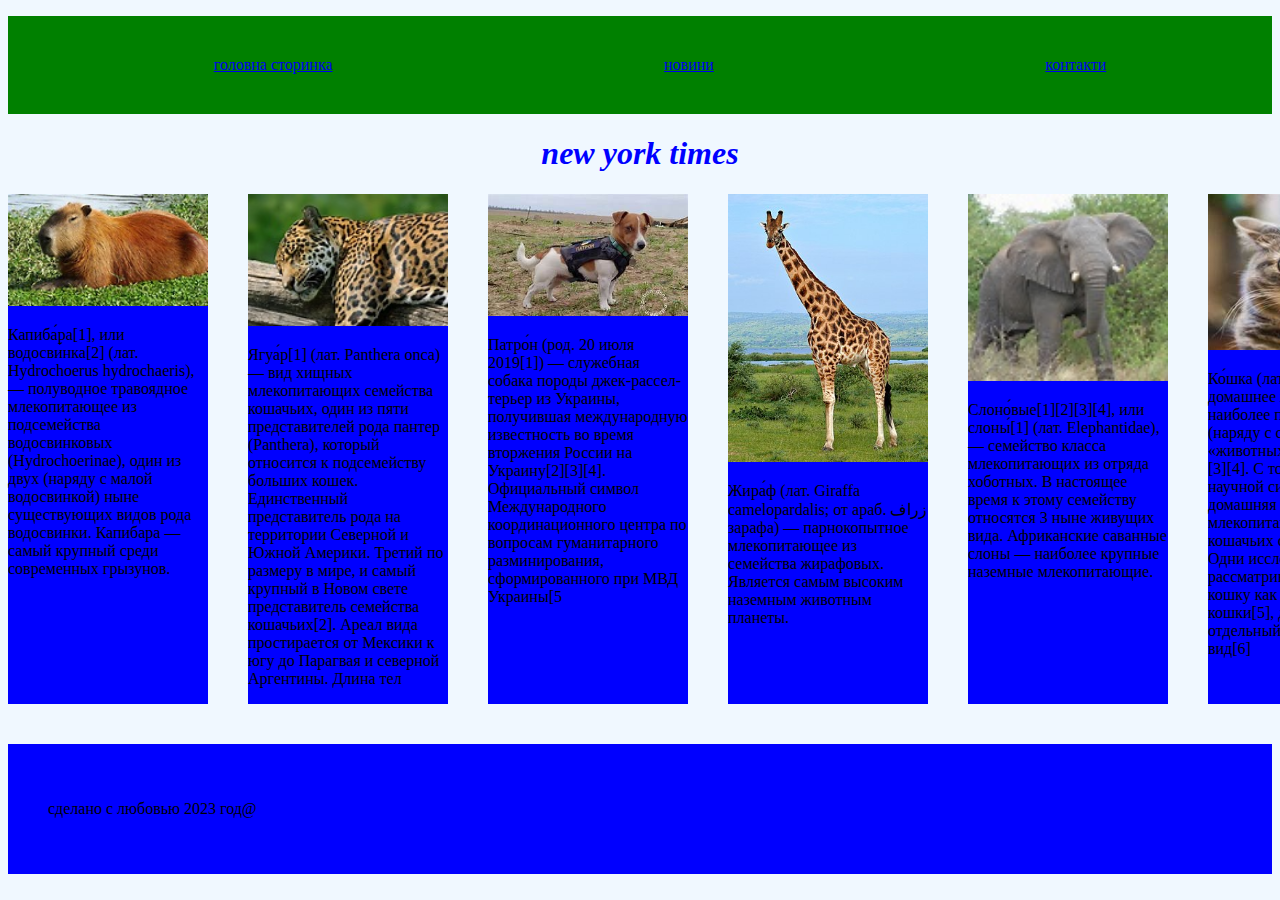
<file: lesson9/index.html>
<!DOCTYPE html>
<html lang="en">
<head>
    <meta charset="UTF-8">
    <meta name="viewport" content="width=device-width, initial-scale=1.0">
    <title>газета</title>
    <link rel="stylesheet" href="style.css">
</head>
<body>
   
<header>
    <ul class="list">
        <li class="item">
            <a href="./index.html">головна сторинка</a>
        </li>
        <li class="item">
            <a href="./news.html">новини</a>
        </li>
        <li class="item">
            <a href="./contact.html">контакти</a>
        </li>
    </ul>
</header>
<main>
    <div>
        <h1>new york times</h1>
    </div> 
        <div class="wrapper">
            <div class="box">
                <img src="img/1.jpg" alt="capybara">
                <p>Капиба́ра[1], или водосви́нка[2] (лат. Hydrochoerus hydrochaeris), — полуводное травоядное млекопитающее из подсемейства водосвинковых (Hydrochoerinae), один из двух (наряду с малой водосвинкой) ныне существующих видов рода водосвинки. Капибара — самый крупный среди современных грызунов. </p>
            </div>
            <div class="box">
                <img src="img/2.jpg" alt="jaguar">
                <p>Ягуа́р[1] (лат. Panthera onca) — вид хищных млекопитающих семейства кошачьих, один из пяти представителей рода пантер (Panthera), который относится к подсемейству больших кошек. Единственный представитель рода на территории Северной и Южной Америки. Третий по размеру в мире, и самый крупный в Новом свете представитель семейства кошачьих[2]. Ареал вида простирается от Мексики к югу до Парагвая и северной Аргентины.
    
                    Длина тел</p>
            </div>
            <div class="box">
                <img src="img/3.jpg" alt="patron">
                <p>Патро́н (род. 20 июля 2019[1]) — служебная собака породы джек-рассел-терьер из Украины, получившая международную известность во время вторжения России на Украину[2][3][4]. Официальный символ Международного координационного центра по вопросам гуманитарного разминирования, сформированного при МВД Украины[5</p>
            </div>
            <div class="box">
                <img src="img/4.jpg" alt="жирав">
                <p>Жира́ф (лат. Giraffa camelopardalis; от араб. زراف зарафа) — парнокопытное млекопитающее из семейства жирафовых. Является самым высоким наземным животным планеты. </p>
                
            </div>
            <div class="box">
                <img src="img/5.jpg" alt="clon">
                <p>Слоно́вые[1][2][3][4], или слоны́[1] (лат. Elephantidae), — семейство класса млекопитающих из отряда хоботных. В настоящее время к этому семейству относятся 3 ныне живущих вида. Африканские саванные слоны — наиболее крупные наземные млекопитающие. </p>
            </div>
            <div class="box">
                <img src="img/6.jpg" alt="cat">
                <p>Ко́шка (лат. Felis catus) — домашнее животное, одно из наиболее популярных[1] (наряду с собакой) «животных-компаньонов»[2][3][4].
    
                    С точки зрения научной систематики, домашняя кошка — млекопитающее семейства кошачьих отряда хищных. Одни исследователи рассматривают домашнюю кошку как подвид дикой кошки[5], другие — как отдельный биологический вид[6]</p>
            </div>
        </div>
</main>
<footer class="footer">
    <p>сделано с любовью 2023 год@</p>
</footer>
</body>
</html>
</file>
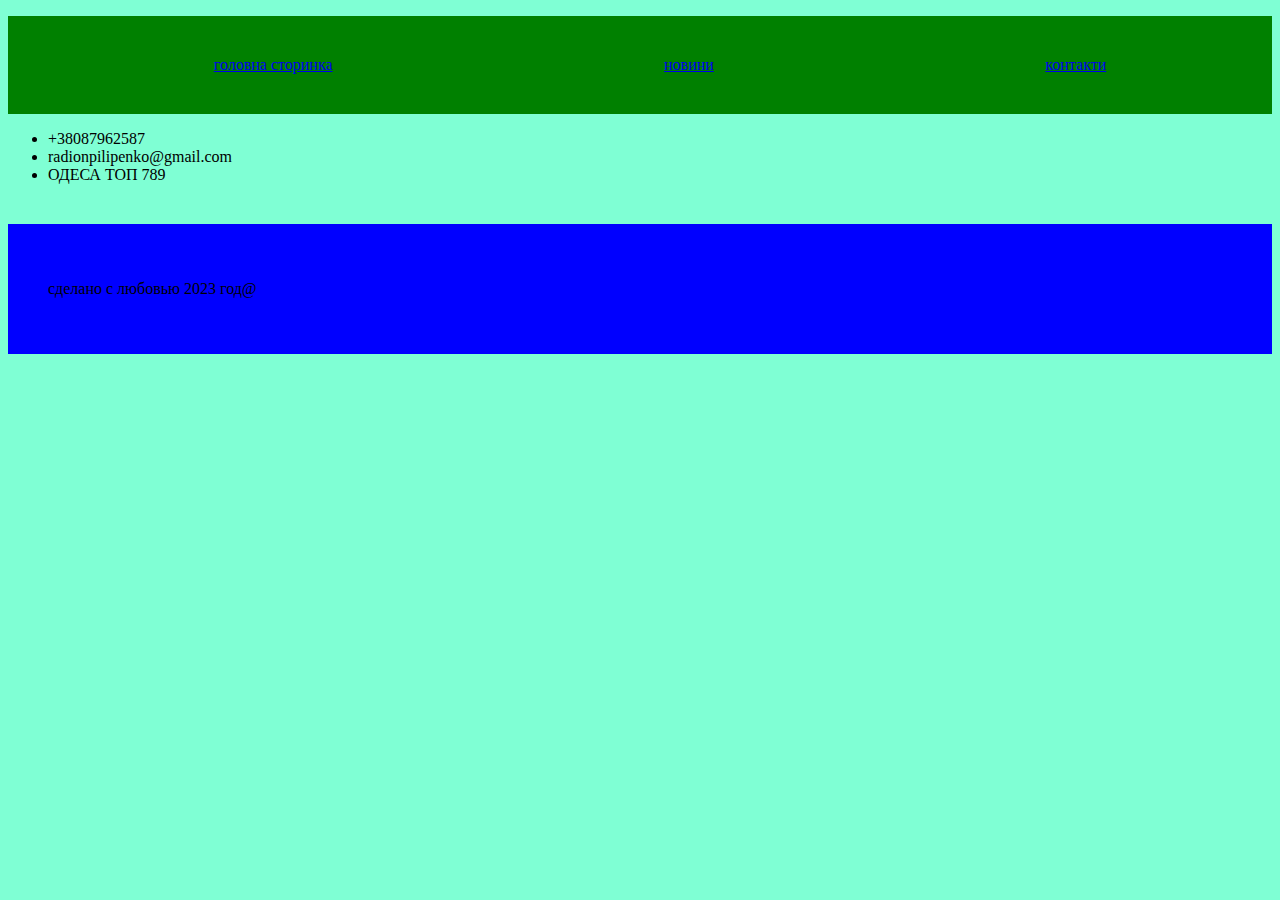
<file: lesson9/contact.html>
<!DOCTYPE html>
<html lang="en">
<head>
    <meta charset="UTF-8">
    <meta http-equiv="X-UA-Compatible" content="IE=edge">
    <meta name="viewport" content="width=device-width, initial-scale=1.0">
    <title>Contact</title>
    <link rel="stylesheet" href="style.css">
</head>
<body class="contact">
    <header>
        <ul class="list">
            <li class="item">
                <a href="./index.html">головна сторинка</a>
            </li>
            <li class="item">
                <a href="./news.html">новини</a>
            </li>
            <li class="item">
                <a href="./contact.html">контакти</a>
            </li>
        </ul>
    </header>

<main>
<ul>
    <li>+38087962587</li>
    <li>radionpilipenko@gmail.com</li>
    <li>ОДЕСА ТОП 789</li>
</ul>
</main>

    <footer class="footer">
        <p>сделано с любовью 2023 год@</p>
    </footer>   
</body>
</html>
</file>
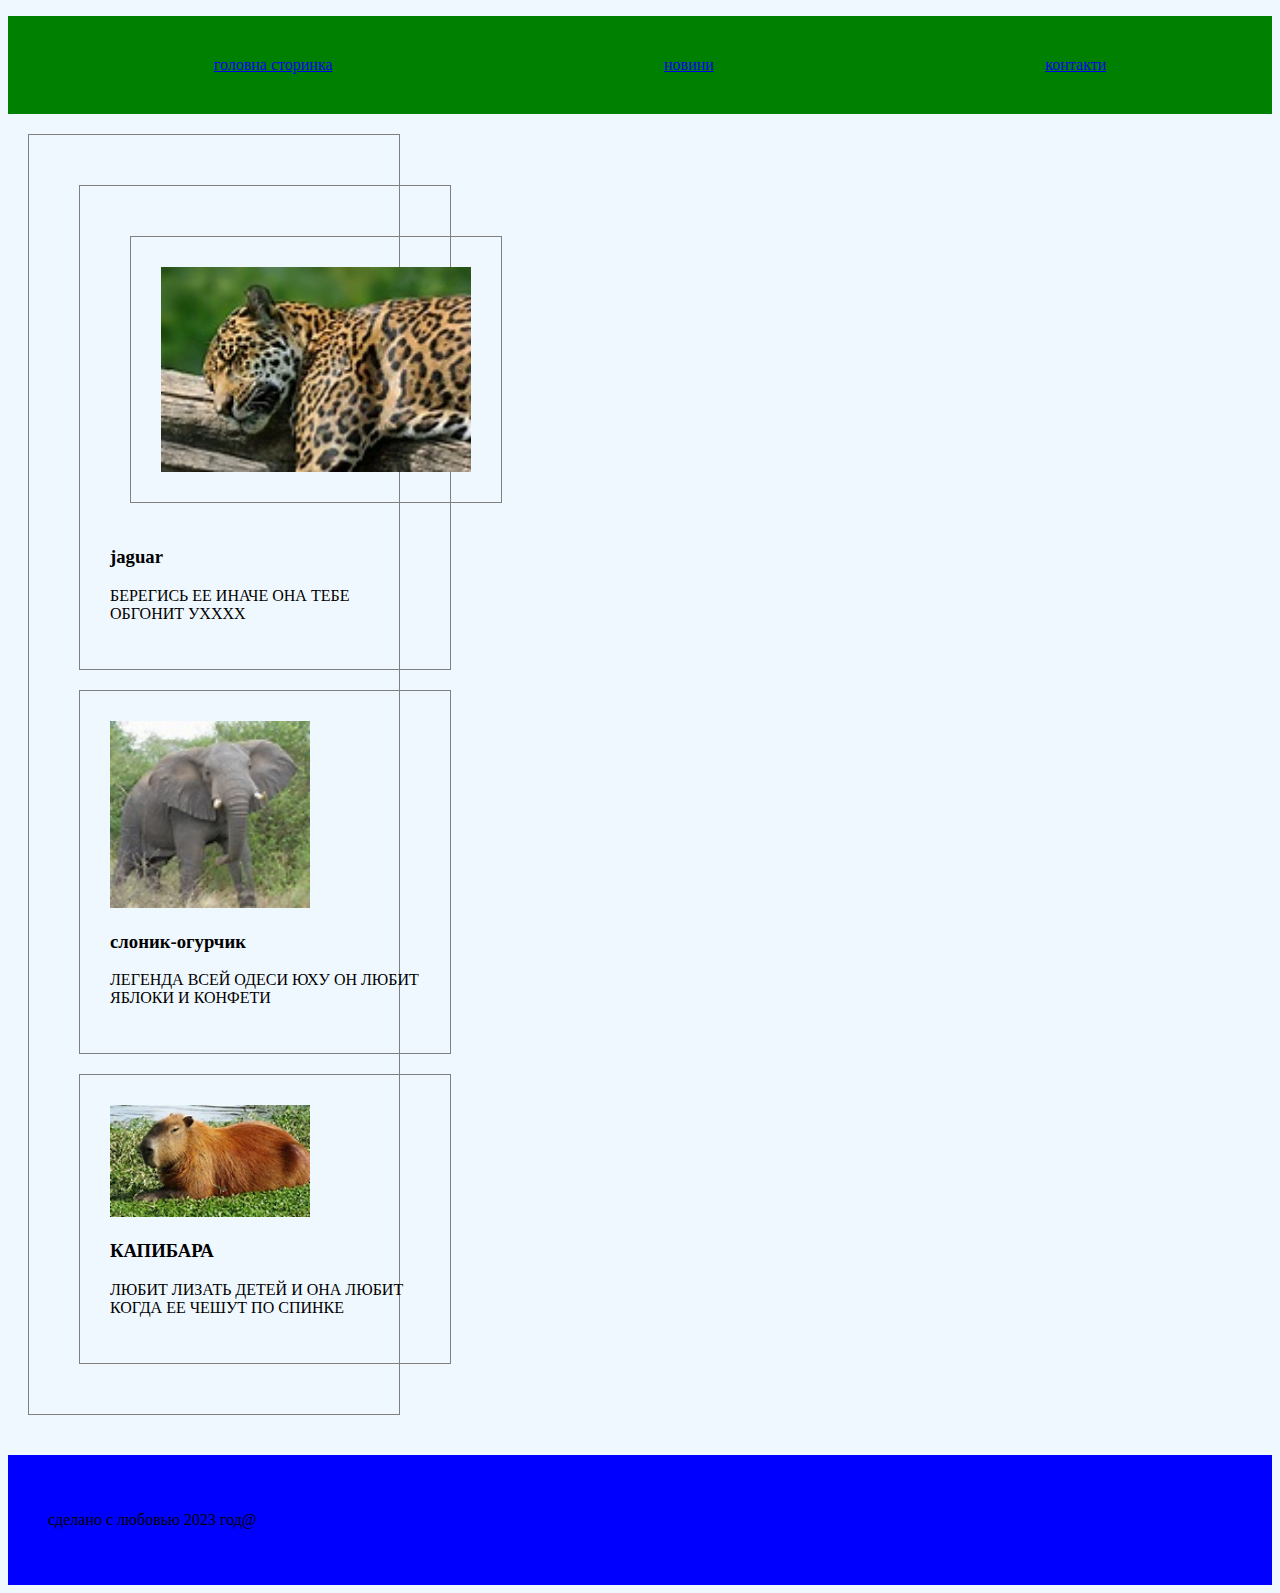
<file: lesson9/news.html>
<!DOCTYPE html>
<html lang="en">
<head>
    <meta charset="UTF-8">
    <meta name="viewport" content="width=device-width, initial-scale=1.0">
    <title>газета</title>
    <link rel="stylesheet" href="style.css">
</head>
<body>
   
<header>
    <ul class="list">
        <li class="item">
            <a href="./index.html">головна сторинка</a>
        </li>
        <li class="item">
            <a href="./news.html">новини</a>
        </li>
        <li class="item">
            <a href="./contact.html">контакти</a>
        </li>
    </ul>
</header>
<div class="new wrap">
    <div class="new">
        <img src="img/2.jpg" alt="" class="new img">
<h3>jaguar</h3>
<p>БЕРЕГИСЬ ЕЕ ИНАЧЕ ОНА ТЕБЕ ОБГОНИТ УХХХХ</p>

    </div>
    <div class="new">
        <img src="img/5.jpg" alt="new img">
<h3>слоник-огурчик</h3>
<p>ЛЕГЕНДА ВСЕЙ ОДЕСИ ЮХУ ОН ЛЮБИТ ЯБЛОКИ И КОНФЕТИ</p>

    </div>
    <div class="new">
        <img src="img/1.jpg" alt="new img">
<h3>КАПИБАРА</h3>
<p>ЛЮБИТ ЛИЗАТЬ ДЕТЕЙ И ОНА ЛЮБИТ КОГДА ЕЕ ЧЕШУТ ПО СПИНКЕ</p>

    </div>  

</div>
<main>
    
</main>
<footer class="footer">
    <p>сделано с любовью 2023 год@</p>
</footer>
</body>
</html>
</file>
<file: lesson9/style.css>
h1{
    text-align: center;
    color: blue;
    font-style: italic;
}
.list{
    display: flex;
    justify-content: space-around;
background-color: #008000;
padding-top: 40px;
padding-bottom: 40px;
list-style: none;
}
.wrapper{
    display: flex;
    gap: 40px;
  

}
body{background-color: aliceblue;}
.box{
    background-color: blue;
}
img{
    width: 200px;
}
.footer{
    padding: 40px ;
    background-color: blue;
    margin-top: 40px;
}
.new{ 
    border: 1px solid gray; 
    padding: 30px; 
    width: 310px; 
    margin: 20px; 
} 
.new-img{ 
    width: 250px; 
    margin-bottom: 30px; 
}
.new-wrap{
   display:flex;
   justify-content: space-evenly;
}
.contact{
    background-color: aquamarine;
}
</file>
